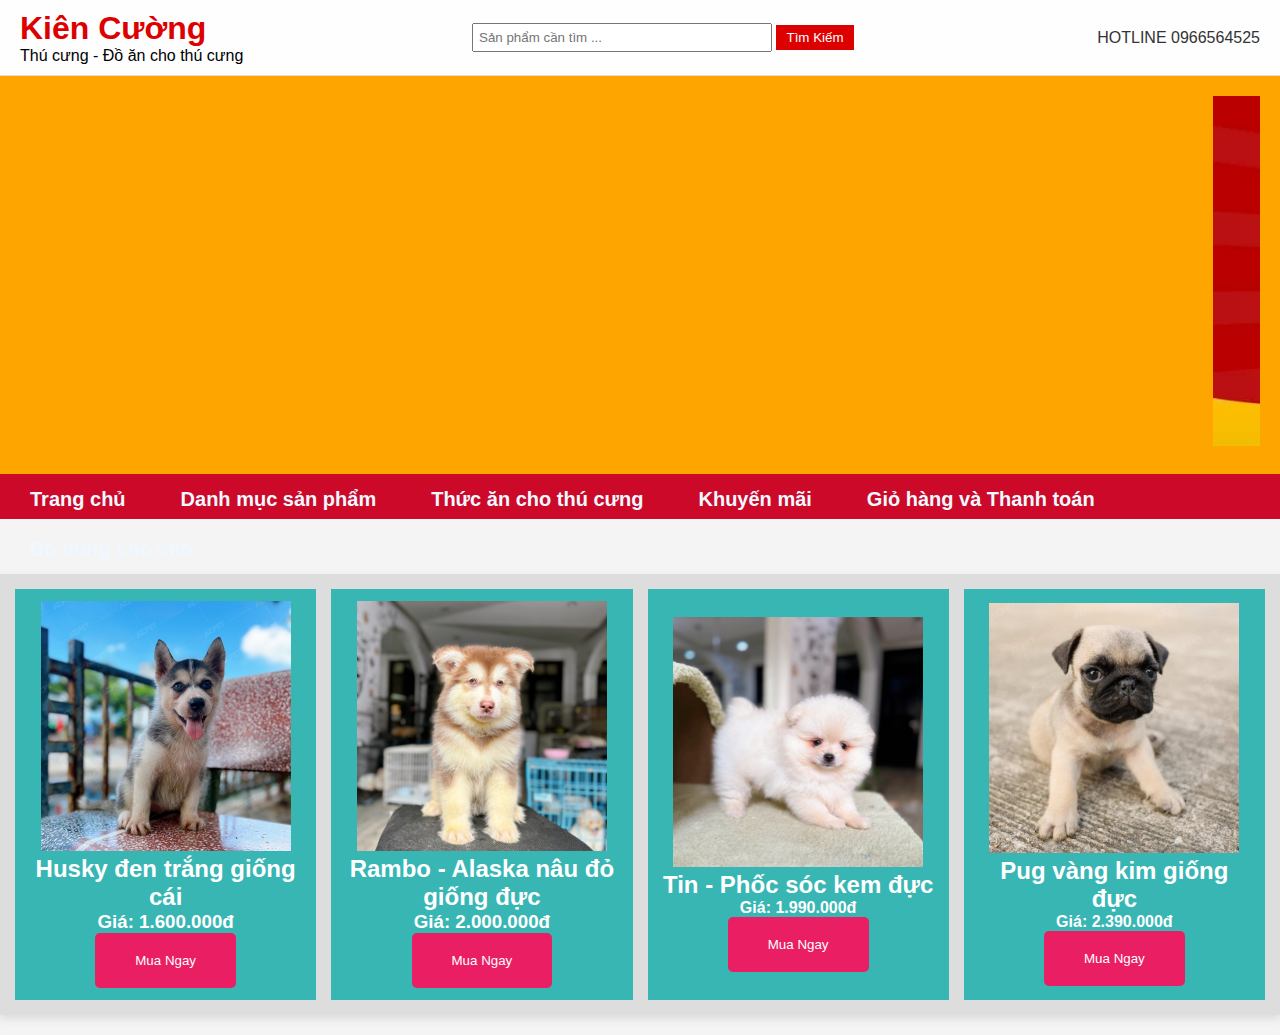
<file: thú cưng/index.html>
<!DOCTYPE html>
<html lang="en">
<head>
    <meta charset="UTF-8">
    <meta name="viewport" content="width=device-width, initial-scale=1.0">
    <title>Shop bán thú cưng</title>
    <link rel="stylesheet" href="index.css">
</head>
<body>
<!-- Header Section -->
<header>
    <div class="header-container">
        <div class="logo">
            <h1>Kiên Cường</h1>
            <p>Thú cưng - Đồ ăn cho thú cưng</p>
        </div>
        <div class="search-bar">
            <input type="text" placeholder="Sản phẩm cần tìm ...">
            <button>Tìm Kiếm</button>
        </div>
        <div class="header-icons">
            <a href="#">HOTLINE 0966564525</a>
        </div>
    </div>
     <!-- Banner Section -->
     <section class="banner">
        <div class="banner-content">
                 <marquee behavior="" direction="">
                <img src="Banner-Mobile-Cho-Canh.jpg" height="350px" width="1650px">
                 </marquee>
            </section>
        </div>
        <!--Menu-->
        <div class="menu_web">
            <div class="menu">
                <ul class="root"> 
                    <li><a href="">Trang chủ</a>
                        <ul class="submenu">
                            <li><a href=""> Đăng nhập</a></li><br>
                            <li><a href=""> Đăng kí </a></li><br>
                        </li></ul>
                    <li><a href="">Danh mục sản phẩm</a>
                        <ul class="submenu">
                            <li><a href=""> Chó husky</a></li><br>
                            <li><a href=""> Chó phốc</a></li><br>
                            <li><a href=""> Chó Alaska</a></li><br>
                            <li><a href=""> Chó Pug</a></li><br>
                        </ul></li>
                    <li><a href="">Thức ăn cho thú cưng</a>
                        <ul class="submenu">
                            <li><a href="">Pate cho chó</a></li><br>
                            <li><a href="">Bánh thưởng cho chó</a></li><br>
                            <li><a href="">Xương cho chó</a></li><br>
                        </ul></li>
                    <li><a href="">Khuyến mãi</a>
                        <ul class="submenu">
                            <li><a href="">Mã giảm giá</a></li><br>
                            <li><a href="">Đồ tặng kèm</a></li><br>
                        </ul></li>  
                        <li><a href="#">Giỏ hàng và Thanh toán</a></li>  
                    <li><a href="">Đồ dùng cho chó</a>
                        <ul class="submenu">
                            <li><a href="">Cát cho chó</a></li><br>
                            <li><a href="">Nhà cho chó</a></li><br>
                            <li><a href="">Đồ chơi cho chó</a></li><br>
                        </ul></li>
            </div>
        </div>
        <!--Sản phẩm-->
     <section class="product-grid">
        <div class="product-card">
            <table>
                <thead>
                    <tr>
           <th> <img src="C2655-C13157-1.jpg" width="250px" height="250px " alt="Sản Phẩm 1">
            <h2>Husky đen trắng giống cái</h2>
            <h3>Giá: 1.600.000đ</h3>
            <button>Mua Ngay</button>
        </div>
    </th>
        
    <th><div class="product-card">
            <img src="z5427998049952_04ea6ae31e128881a2dd5479c2514677.jpg"width="250px" height="250px " alt="Sản phẩm 2">
            <h2>Rambo - Alaska nâu đỏ giống đực</h2>
            <h3>Giá: 2.000.000đ</h3>
            <button>Mua Ngay</button>
        </div></th>

        <th> <div class="product-card">
            <img src="z6015559135327_d6fdca8360cd148f7aa32662c40ec03a.jpg"width="250px" height="250px " alt="Sản phẩm 3">
            <h2>Tin - Phốc sóc kem đực</h2>
            <p>Giá: 1.990.000đ</p>
          <button>Mua Ngay</button>
        </div></th>

        <th><div class="product-card">
            <img src="Pug-Vang-Kim-C12243-1.jpg"width="250px" height="250px " alt="Sản phẩm 3">
            <h2>Pug vàng kim giống đực</h2>
            <p>Giá: 2.390.000đ</p>
            <button>Mua Ngay</button>
        </th>
        </div>
    </table>
    </section>
</header>
</body>
</html>
</file>
<file: thú cưng/index.css>
* {
    margin: 0;
    padding: 0;
    box-sizing: border-box;
}

body {
    font-family: Arial, sans-serif;
    background-color: #f4f4f4;
}

.header-container {
    display: flex;
    align-items: center;
    justify-content: space-between;
    background-color: #fefefe;
    padding: 10px 20px;
    border-bottom: 1px solid #ddd;
}

.logo h1 {
    color: #d00;
}

.search-bar input {
    padding: 5px;
    width: 300px;
}

.search-bar button {
    padding: 5px 10px;
    background-color: #d00;
    color: #fff;
    border: none;
    cursor: pointer;
}

.header-icons a {
    margin-left: 15px;
    color: #333;
    text-decoration: none;
}

nav ul {
    display: flex;
    background-color: #0078d7;
    padding: 10px 20px;
}

nav ul li {
    list-style: none;
    margin-right: 15px;
}

nav ul li a {
    color: #fff;
    text-decoration: none;
    padding: 5px 10px;
}

.banner {
    display: 100%;
    justify-content: space-around;
    align-items: center;
    padding: 20px;
    background-color: orange;
    color: #fff;
}

.banner-content h2 {
    font-size: 24px;
}

.banner-content button {
    padding: 10px 20px;
    background-color: #ff7a00;
    color: #fff;
    border: none;
    cursor: pointer;
}

.filters {
    display: flex;
    padding: 10px;
    background-color: #eee;
    justify-content: space-around;
}

.filters button {
    padding: 8px 15px;
    border: 1px solid #ddd;
    background-color: #fff;
    cursor: pointer;
}


.menu_web{
    width: 100%;
    height: 45px;
    background-color: rgb(204, 9, 41);
    margin: 0 auto;
    font-size: 20px;
}
#hiddenContent {
    margin-top: 10px;
    padding: 10px;
    border: 1px solid #282424;
    background-color: #f9f9f9;
}
.menu li {
    display: inline-block; 
    margin: 0 15px; 
}
.menu a {
    text-decoration: none; 
    padding: 10px 20px; 
    color: #333; 
}
.menu a:hover {
    background-color: #ddd; 
    border-radius: 4px; }
.root li {
    list-style: none;
    float: left;
    position: relative;
    display: block;
    font-weight: bold;
}
.root li a{
    text-decoration: none;
    color: aliceblue;
    padding: 0 10px 0 15px;
    line-height: 50px;
    display: block;
}
.root li a:hover{
    background-color: rgb(246, 230, 7);
    color: orange;
    transform:200px ;
}
.submenu{
    color: rgb(236, 7, 34);
    background-color: #f5a512;
    width: 180px;
    min-height: 90px;
    position:absolute;
    display: none;

}
.submenu li {
    list-style: none;
}

.submenu li a {
    line-height: 40px;
    font-size: 15px;
}
.submenu li a :hover{
    text-decoration: none;
    text-transform: none;
    color: rgb(18, 23, 23);
    display: block;
    border:  1px solid #f5a512;
    text-indent: 10px;
    line-height: 40px;
}
.root>li:hover .submenu {
    background-color:#50312F;
    color: #ed0d23;
    transition: ease-in 0.30;
    display: block;
}
.submenu li a:hover {
    background-color:#db0404;
    color:rgb(20, 19, 19);
    transition: ease-in 0.40;
}

/* mua hàng */

.product-card button {
    background-color: #e91e63;
    color: #fff;
    border: none;
    padding:20px 40px;
    border-radius: 5px;
    cursor: pointer;
    transition: background-color 0.3s ease;
}

.product-card button:hover {
    background-color: #d81b60;
}


table {
    width: 100%;
    border-collapse: collapse;
    margin: 20px 0;
    font-size: 1em;
    min-width: 400px;
    box-shadow: 0 4px 8px rgba(0, 0, 0, 0.1);
}

/* Định dạng tiêu đề cột */
table thead tr {
    background-color: #38b6b4;
    color: #ffffff;
    text-align: left;
}

/* Định dạng từng ô dữ liệu */
table th, table td {
    padding: 12px 15px;
    border: 15px solid #dddddd;
    width: 25%;
    text-align: center;

  
}

/* Định dạng từng hàng dữ liệu */
table tbody tr {
    background-color: #ffffff;
}

table tbody tr:nth-of-type(even) {
    background-color: #f3f3f3;
}

table tbody tr:hover {
    background-color: #f1f1f1;
}

/* Định dạng ô Tổng */
table tbody tr td:last-child {
    font-weight: bold;
    color: #e91e63;
}
</file>
